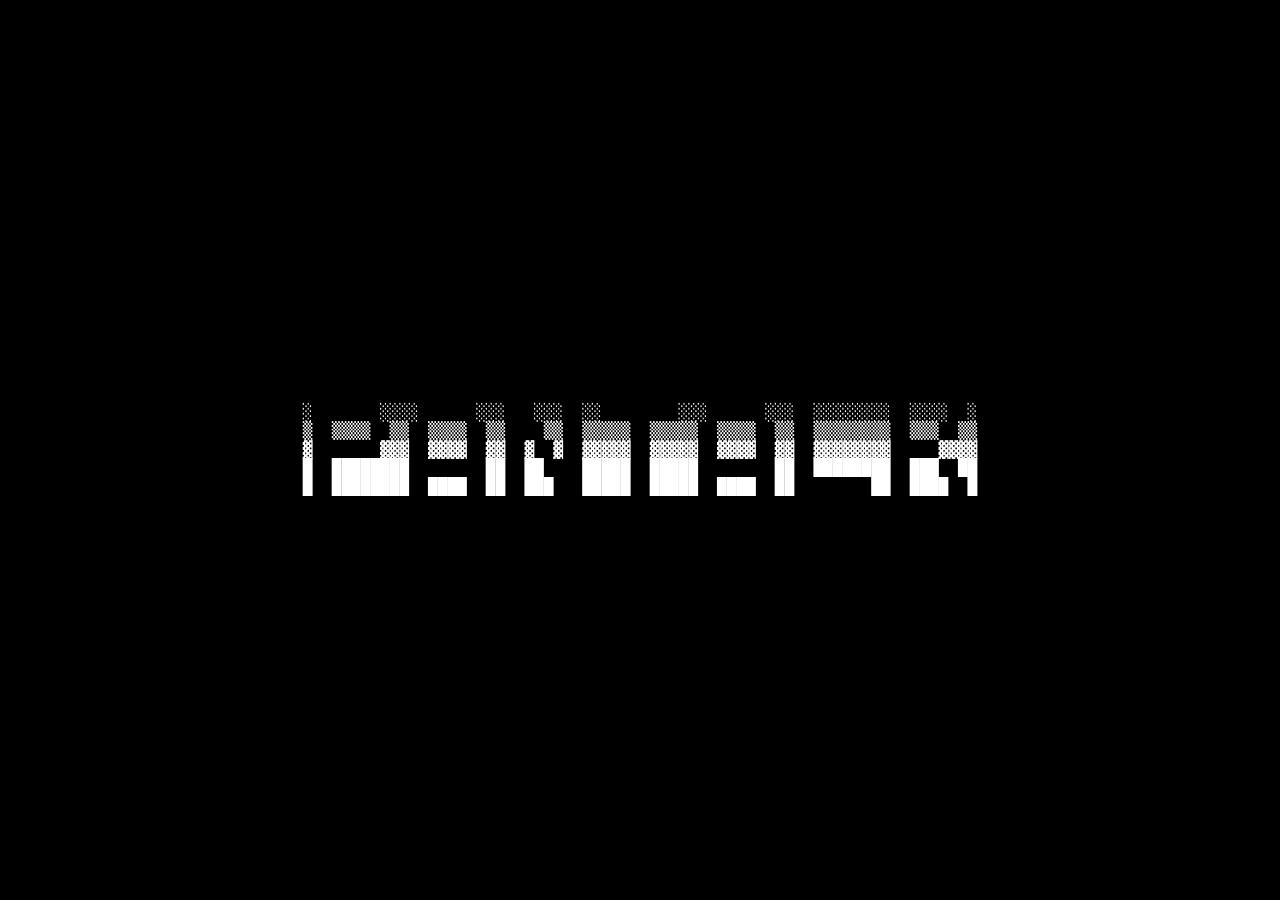
<file: browser/index.html>
<!DOCTYPE html>
<html lang="en">
  <head>
    <meta charset="UTF-8" />
    <meta name="viewport" content="width=device-width, initial-scale=1.0" />
    <title>Pantalk Ghost Browser</title>
    <style>
      :root {
        color-scheme: dark;
        background: #000;
        color: #fff;
      }
      * {
        box-sizing: border-box;
      }
      body {
        margin: 0;
        min-height: 100vh;
        display: grid;
        place-items: center;
        overflow: auto;
        background: #000;
      }
      pre {
        margin: 0;
        padding: 24px;
        font-family: monospace;
        font-size: clamp(8px, 1.5vw, 16px);
        font-weight: 700;
        line-height: 1.15;
        white-space: pre;
      }
    </style>
  </head>
  <body>
    <pre aria-label="Pantalk Ghost">
░       ░░░░      ░░░   ░░░  ░░        ░░░      ░░░  ░░░░░░░░  ░░░░  ░
▒  ▒▒▒▒  ▒▒  ▒▒▒▒  ▒▒    ▒▒  ▒▒▒▒▒  ▒▒▒▒▒  ▒▒▒▒  ▒▒  ▒▒▒▒▒▒▒▒  ▒▒▒  ▒▒
▓       ▓▓▓  ▓▓▓▓  ▓▓  ▓  ▓  ▓▓▓▓▓  ▓▓▓▓▓  ▓▓▓▓  ▓▓  ▓▓▓▓▓▓▓▓     ▓▓▓▓
█  ████████        ██  ██    █████  █████        ██  ████████  ███  ██
█  ████████  ████  ██  ███   █████  █████  ████  ██        ██  ████  █</pre>
  </body>
</html>
</file>
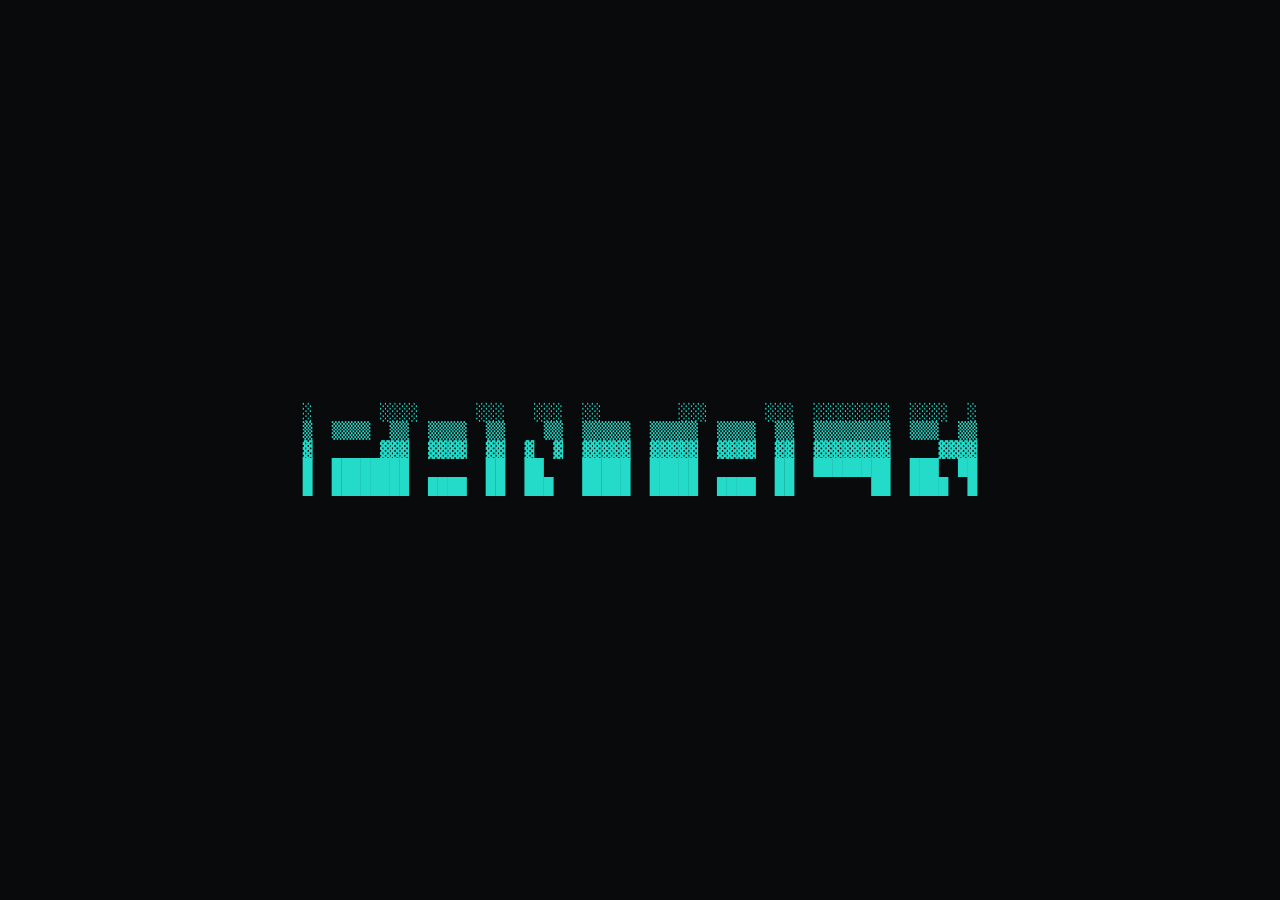
<file: overlay/opt/browser/index.html>
<!DOCTYPE html>
<html lang="en">
  <head>
    <meta charset="UTF-8" />
    <meta name="viewport" content="width=device-width, initial-scale=1.0" />
    <title>Pantalk Ghost Browser</title>
    <style>
      :root {
        color-scheme: dark;
        background: #080A0C;
        color: #24DBC9;
      }
      * {
        box-sizing: border-box;
      }
      body {
        margin: 0;
        min-height: 100vh;
        display: grid;
        place-items: center;
        overflow: auto;
        background: #080A0C;
      }
      pre {
        margin: 0;
        padding: 24px;
        font-family: monospace;
        font-size: clamp(8px, 1.5vw, 16px);
        font-weight: 700;
        line-height: 1.15;
        white-space: pre;
      }
    </style>
  </head>
  <body>
    <pre aria-label="Pantalk Ghost">
░       ░░░░      ░░░   ░░░  ░░        ░░░      ░░░  ░░░░░░░░  ░░░░  ░
▒  ▒▒▒▒  ▒▒  ▒▒▒▒  ▒▒    ▒▒  ▒▒▒▒▒  ▒▒▒▒▒  ▒▒▒▒  ▒▒  ▒▒▒▒▒▒▒▒  ▒▒▒  ▒▒
▓       ▓▓▓  ▓▓▓▓  ▓▓  ▓  ▓  ▓▓▓▓▓  ▓▓▓▓▓  ▓▓▓▓  ▓▓  ▓▓▓▓▓▓▓▓     ▓▓▓▓
█  ████████        ██  ██    █████  █████        ██  ████████  ███  ██
█  ████████  ████  ██  ███   █████  █████  ████  ██        ██  ████  █</pre>
  </body>
</html>
</file>
